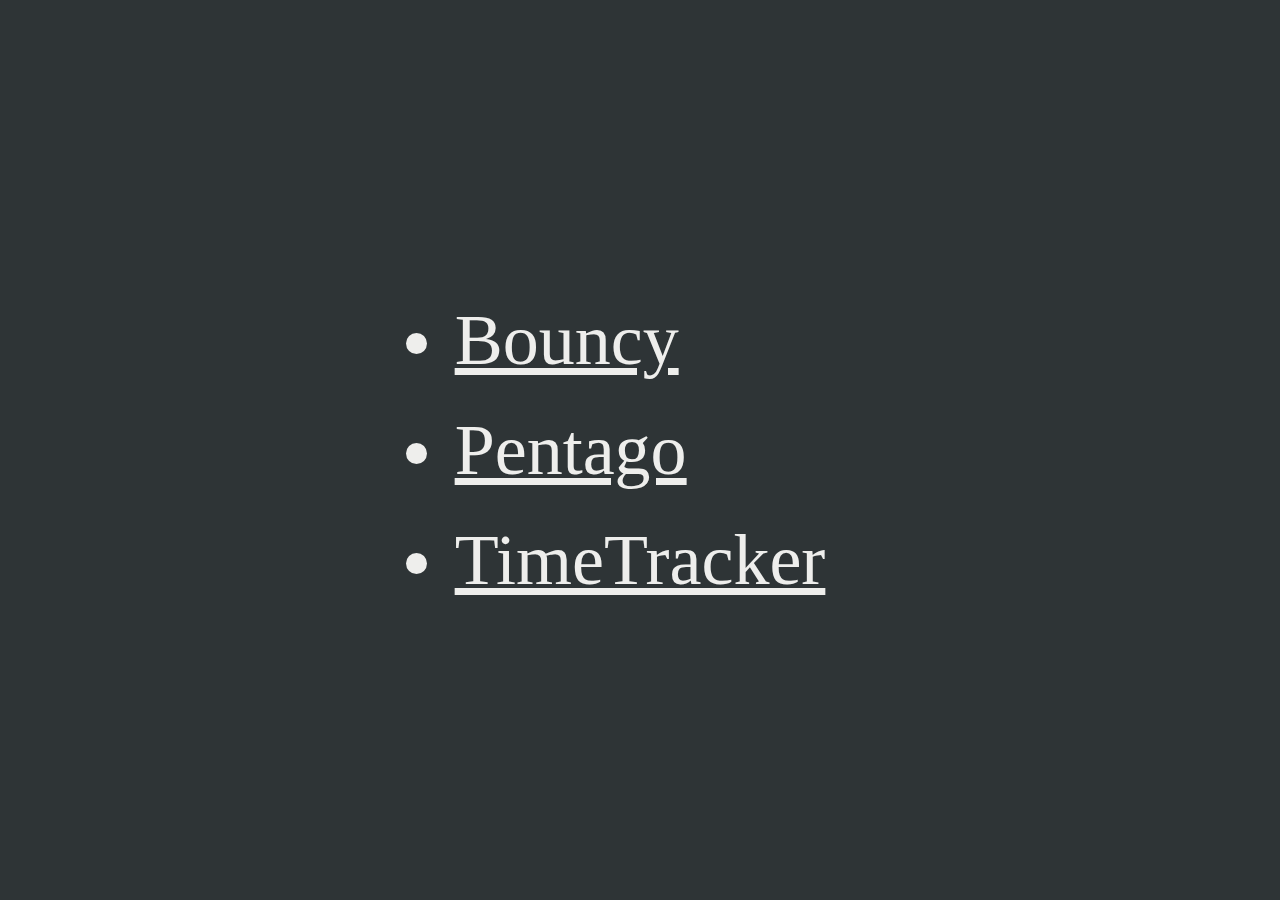
<file: index.html>
<!DOCTYPE html>
<html>
<head>
    <meta name="viewport" content="width=device-width">
    <meta content="text/html;charset=utf-8" http-equiv="Content-Type">
    <meta content="utf-8" http-equiv="encoding">
    <link rel="icon" type="image/png" href="favicon.png" />

    <title>Daniël Knippers</title>

    <style>
    body {
        background-color: #2e3436;
        display: flex;
        align-content: center;
        justify-content: center;
        margin: 0;
        height: 100vh;
        font-family: Palatino Linotype, serif;
        color: #eeeeec;
    }

    a, a:visited {
        color: inherit;
    }

    main {
        align-self: center;
    }

    ul {
        margin: 0;
        padding: 0;
    }

    ul li {
        margin: 3vmin 0;
        font-size: 8vmin;
    }
    </style>
</head>

<body>
    <main>
        <ul>
            <li>
              <a href="/bouncy/" title="Bouncy">Bouncy</a>
            </li>
             <li>
              <a href="/pentago/" title="Pentago">Pentago</a>
            </li>
            <li>
              <a href="/time-tracker/" title="TimeTracker">TimeTracker</a>
            </li>
        </ul>
    </main>
</body>
</html>
</file>
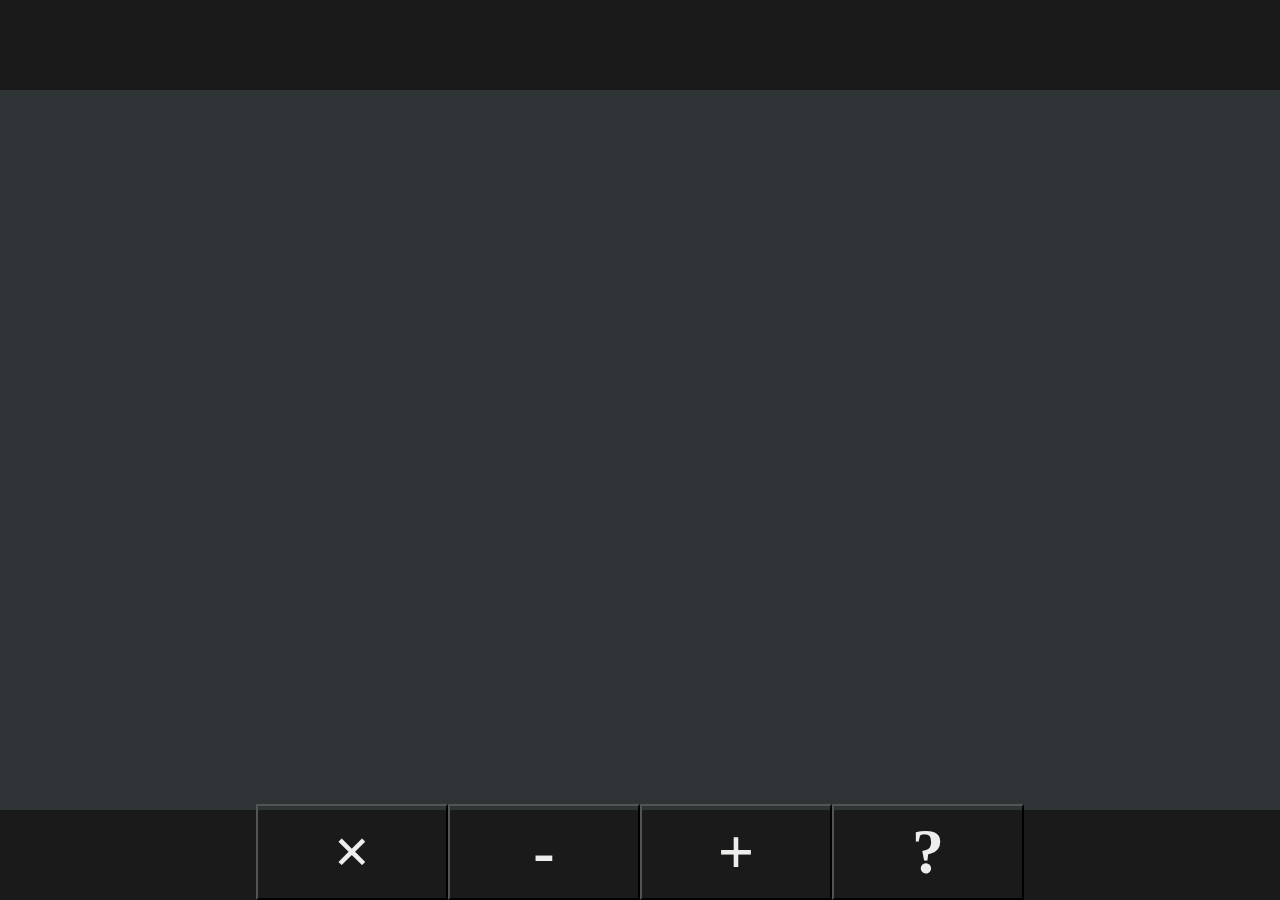
<file: bouncy/index.html>
<html>

<head>
	<title>Bouncy</title>
	<link rel="stylesheet" href="css/game.css?v=1" />
	<meta name="viewport" content="initial-scale=1.0, user-scalable=no" />
	<meta charset="utf-8">
	<link rel="icon" type="image/png" href="favicon.png" />
</head>

<body>
	<canvas id="canvas" width="640" height="360" tabindex="0"></canvas>
	<script src="js/game.js"></script>
	<div class="buttons">
		<button type="button" onclick="Game.reset()">&times;</button>
		<button type="button" onclick="Game.removeBall()">-</button>
		<button type="button" onclick="Game.addBall()">+</button>
		<button type="button" onclick="Game.lockedBalls()">?</button>
	</div>
</body>

</html>
</file>
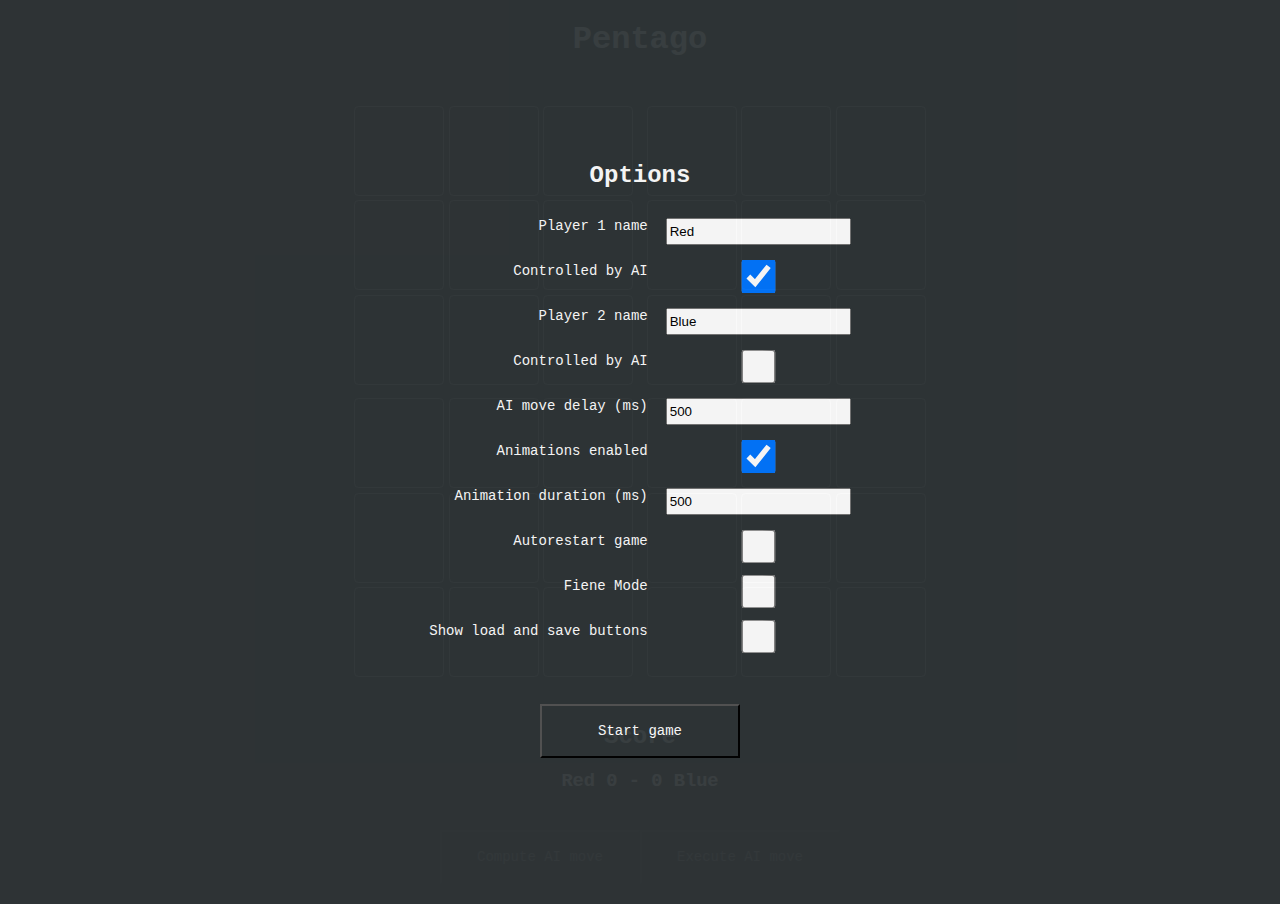
<file: pentago/index.html>
<!doctype html><html lang="en"><head><meta charset="utf-8"><meta name="viewport" content="width=device-width,initial-scale=1,shrink-to-fit=no"><meta name="theme-color" content="#000000"><link rel="manifest" href="/pentago/manifest.json"><link rel="icon shortcut" type="image/png" href="/pentago/favicon.png"/><title>Pentago</title><link href="/pentago/static/css/main.e7358b23.chunk.css" rel="stylesheet"></head><body><div id="root"></div><script>!function(e){function t(t){for(var n,a,l=t[0],p=t[1],f=t[2],c=0,s=[];c<l.length;c++)a=l[c],Object.prototype.hasOwnProperty.call(o,a)&&o[a]&&s.push(o[a][0]),o[a]=0;for(n in p)Object.prototype.hasOwnProperty.call(p,n)&&(e[n]=p[n]);for(i&&i(t);s.length;)s.shift()();return u.push.apply(u,f||[]),r()}function r(){for(var e,t=0;t<u.length;t++){for(var r=u[t],n=!0,l=1;l<r.length;l++){var p=r[l];0!==o[p]&&(n=!1)}n&&(u.splice(t--,1),e=a(a.s=r[0]))}return e}var n={},o={1:0},u=[];function a(t){if(n[t])return n[t].exports;var r=n[t]={i:t,l:!1,exports:{}};return e[t].call(r.exports,r,r.exports,a),r.l=!0,r.exports}a.m=e,a.c=n,a.d=function(e,t,r){a.o(e,t)||Object.defineProperty(e,t,{enumerable:!0,get:r})},a.r=function(e){"undefined"!=typeof Symbol&&Symbol.toStringTag&&Object.defineProperty(e,Symbol.toStringTag,{value:"Module"}),Object.defineProperty(e,"__esModule",{value:!0})},a.t=function(e,t){if(1&t&&(e=a(e)),8&t)return e;if(4&t&&"object"==typeof e&&e&&e.__esModule)return e;var r=Object.create(null);if(a.r(r),Object.defineProperty(r,"default",{enumerable:!0,value:e}),2&t&&"string"!=typeof e)for(var n in e)a.d(r,n,function(t){return e[t]}.bind(null,n));return r},a.n=function(e){var t=e&&e.__esModule?function(){return e.default}:function(){return e};return a.d(t,"a",t),t},a.o=function(e,t){return Object.prototype.hasOwnProperty.call(e,t)},a.p="/pentago/";var l=this.webpackJsonppentago=this.webpackJsonppentago||[],p=l.push.bind(l);l.push=t,l=l.slice();for(var f=0;f<l.length;f++)t(l[f]);var i=p;r()}([])</script><script src="/pentago/static/js/2.037c5767.chunk.js"></script><script src="/pentago/static/js/main.b5378790.chunk.js"></script></body></html>
</file>
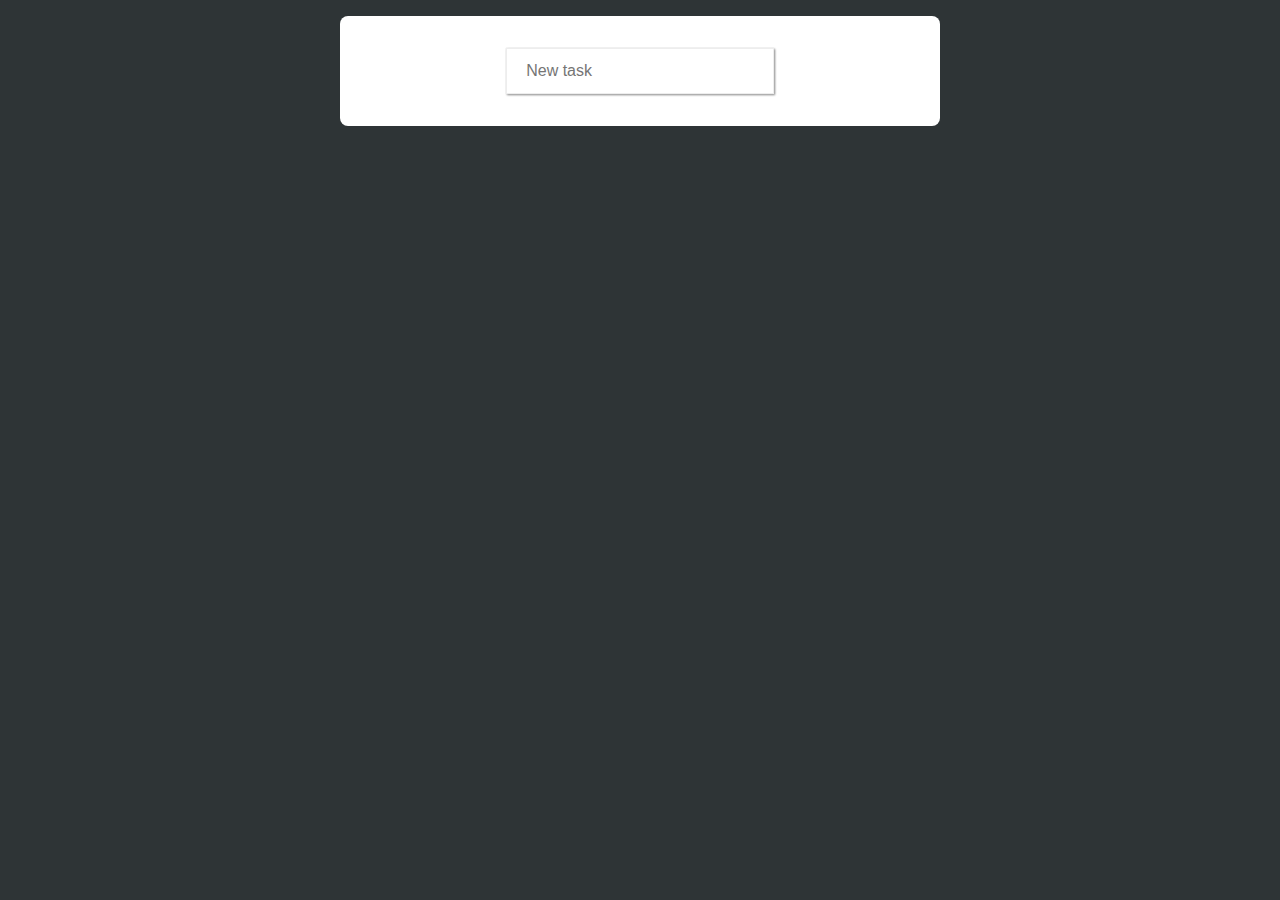
<file: time-tracker/index.html>
<!DOCTYPE html>
<html lang="en">
  <head>
    <meta charset="UTF-8">
    <link rel="icon" href="./favicon.ico">
    <link rel="icon" type="image/png" sizes="32x32" href="./favicon-32x32.png" />
    <link rel="icon" type="image/png" sizes="16x16" href="./favicon-16x16.png" />
    
    <link href="./fa/css/fontawesome.min.css" rel="stylesheet" />
    <link href="./fa/css/regular.min.css" rel="stylesheet" />
    <link href="./fa/css/solid.min.css" rel="stylesheet" />

    <meta name="viewport" content="width=device-width, initial-scale=1.0">
    <title>Time Tracker</title>
    <script type="module" crossorigin src="./assets/index-C9nJOn1Z.js"></script>
    <link rel="stylesheet" crossorigin href="./assets/index-BOyByp5h.css">
  </head>
  <body>
    <div id="app"></div>
  </body>
</html>
</file>
<file: bouncy/css/game.css>
* {
  box-sizing: border-box;
}
:focus {
  outline: none;
}
body {
  background-color: #1a1a1a;
  color: white;
  margin: 0;
  height: 100vh;
  display: flex;
  flex-direction: column;
  justify-content: center;
  align-items: center;
}
canvas {
  background-color: #2e3436;
  align-self: center;
  width: 100vw;
}
.buttons button {
  color: #eeeeec;
  font-family: Consolas;
  font-weight: bold;
  background: none;
  margin: 0px;
  position: fixed;
  bottom: 0;
  right: 0;
}
@media screen and (orientation: landscape) {
  .buttons button {
    width: 15vw;
    height: 7.5vw;
    font-size: 5vw;
  }
}
@media screen and (orientation: portrait) {
  .buttons button {
    width: 25vw;
    height: 12.5vw;
    font-size: 8.33333333vw;
  }
}
@media screen and (orientation: landscape) {
  .buttons button:nth-of-type(1) {
    left: calc(20%);
  }
}
@media screen and (orientation: portrait) {
  .buttons button:nth-of-type(1) {
    left: calc(0%);
  }
}
@media screen and (orientation: landscape) {
  .buttons button:nth-of-type(2) {
    left: calc(35%);
  }
}
@media screen and (orientation: portrait) {
  .buttons button:nth-of-type(2) {
    left: calc(25%);
  }
}
@media screen and (orientation: landscape) {
  .buttons button:nth-of-type(3) {
    left: calc(50%);
  }
}
@media screen and (orientation: portrait) {
  .buttons button:nth-of-type(3) {
    left: calc(50%);
  }
}
@media screen and (orientation: landscape) {
  .buttons button:nth-of-type(4) {
    left: calc(65%);
  }
}
@media screen and (orientation: portrait) {
  .buttons button:nth-of-type(4) {
    left: calc(75%);
  }
}
.buttons button:hover {
  cursor: pointer;
}
</file>
<file: pentago/static/css/main.e7358b23.chunk.css>
*{box-sizing:border-box}html{margin:0;padding:0;height:100vh}body{margin:0;font-family:Consolas,monospace;background-color:#2e3436;color:#fff;height:100%}.game{display:flex;text-align:center;overflow-y:auto;overflow-x:hidden}.game img.fiene{margin:3vh}.game.game-over .cell,.game.game-over .cell:hover{opacity:.25}.game.player-1 .board.enable-quadrants .quadrant:hover{outline:4px solid #c00}@media (pointer:coarse){.game.player-1 .board.enable-quadrants .quadrant:hover{outline:none}}.game.player-1 .board.enable-quadrants .quadrant.selected{outline:4px solid #c00}.game.player-1 .cell.empty:hover{background-color:#c00}.game.player-1 .cell.empty.ai-preview{border-color:#c00}.game.player-2 .board.enable-quadrants .quadrant:hover{outline:4px solid #3465a4}@media (pointer:coarse){.game.player-2 .board.enable-quadrants .quadrant:hover{outline:none}}.game.player-2 .board.enable-quadrants .quadrant.selected{outline:4px solid #3465a4}.game.player-2 .cell.empty:hover{background-color:#3465a4}.game.player-2 .cell.empty.ai-preview{border-color:#3465a4}@media screen and (max-width:400px){h2{font-size:1.1em}}@media screen and (max-width:400px){h2,h3{margin:.75em 0}h3{font-size:.85em}}.controls{padding:1.5vw 0}.controls .buttons{display:flex;flex-flow:row wrap;justify-content:center}button.btn{width:48vw;max-width:200px;height:6vh;min-height:25px;color:#fff;font-family:inherit;font-size:14px;background-color:#2e3436;-webkit-tap-highlight-color:rgba(255,255,255,0)}button.btn:focus{outline:none}button.btn:hover{cursor:pointer;-webkit-filter:invert(100%);filter:invert(100%)}button.btn:disabled{color:grey}button.btn:disabled:hover{-webkit-filter:none;filter:none;cursor:not-allowed}@media screen and (max-width:400px){button.btn{font-size:12px}}@media (pointer:coarse){button.btn:hover{-webkit-filter:none;filter:none}}.column-center{display:flex;flex-direction:column;align-items:center;flex:1 1;justify-content:center;min-height:100vh}.error{padding:5vmin;background-color:#eeeeec;color:#c00;font-weight:700}.quadrant{position:relative;margin:.5vmin;display:flex;flex:1 0 auto;flex-direction:row;flex-wrap:wrap;max-width:46.5vmin;max-height:46.5vmin;-webkit-tap-highlight-color:rgba(255,255,255,0)}@media screen and (orientation:landscape){.quadrant{max-width:31.5vh;max-height:31.5vh}}.quadrant .arrows{position:absolute;left:0;top:0;width:100%;height:100%;display:flex;justify-content:center;align-items:center;z-index:-1}.quadrant.ai-preview .arrows,.quadrant.selected .arrows,.quadrant.show-last-move .arrows{z-index:1}.quadrant .arrow.ai-preview svg,.quadrant .arrow.last-rotation svg,.quadrant.selected .arrow svg{display:block}.quadrant.animating .arrow{display:none}.quadrant .arrow{display:flex;height:100%;justify-content:center;align-items:center;flex:1 1;-webkit-tap-highlight-color:rgba(255,255,255,0)}.quadrant .arrow.counter-clockwise{order:1}.quadrant .arrow.clockwise{order:2}.quadrant .arrow.player-1 svg:hover{fill:#c00}.quadrant .arrow.player-2 svg:hover{fill:#3465a4}.quadrant .arrow svg{display:none;fill:#eeeeec;stroke-width:10px;stroke:#eeeeec;opacity:.5;width:80%;height:80%}.quadrant .arrow svg:hover{opacity:1;cursor:pointer}.quadrant .arrow.ai-preview svg{opacity:1}.quadrant .arrow.ai-preview.player-1 svg{fill:#c00}.quadrant .arrow.ai-preview.player-2 svg{fill:#3465a4}.quadrant .arrow.last-rotation svg{opacity:1}.quadrant .arrow.last-rotation.player-1 svg,.quadrant .arrow.last-rotation.player-1 svg:hover{fill:#3465a4}.quadrant .arrow.last-rotation.player-2 svg,.quadrant .arrow.last-rotation.player-2 svg:hover{fill:#c00}.board{flex:3 3;max-width:95vmin;max-height:95vmin;flex-direction:row;flex-wrap:wrap;display:flex;margin:1.5vw 0}@media screen and (orientation:landscape){.board{max-width:65vh;max-height:65vh}}.board.disable-cells .cell{pointer-events:none}.board.disable-cells .cell.winning{opacity:1}.board.show-last-move .cell{opacity:.25}.board.show-last-move .cell.last-move{opacity:1}.board.enable-quadrants .quadrant:hover{cursor:pointer}.row{display:flex;flex-direction:row;justify-content:center}.cell{margin:.25vmin;border-radius:5%;flex:1 0 auto;width:15vmin;height:15vmin;-webkit-tap-highlight-color:rgba(255,255,255,0);border:.2vmin solid transparent}@media screen and (orientation:landscape){.cell{width:10vh;height:10vh}}.cell.player-1{background-color:#c00}.cell.player-2{background-color:#3465a4}.cell.empty{border-color:#888a85;background-color:transparent}.cell.empty:hover{cursor:pointer;opacity:.5;box-shadow:0 0 0 2px #eeeeec}.cell.empty.ai-preview{border-width:4px;border-style:solid}.cell.last-move{box-shadow:0 0 0 2px #eeeeec}.cell>img{max-width:60%;vertical-align:bottom}.options{display:none;flex-direction:column;z-index:3;opacity:.95;position:fixed;left:0;top:0;right:0;bottom:0;background-color:#2e3436;align-items:center;justify-content:center}.options hr{width:100%}.options .option-columns{display:flex;max-width:95vw;margin-bottom:5vh}.options .option-columns .option-column{display:flex;flex-direction:column;text-align:right;font-size:14px;max-width:48vw}@media screen and (max-width:400px){.options .option-columns .option-column{font-size:12px}}.options .option-columns .option-column>*{-webkit-user-select:none;-moz-user-select:none;-ms-user-select:none;user-select:none;margin:1vh;height:3vh;min-height:20px}.options .option-columns .option-column>input[type=checkbox]{transform:scale(1.25)}.options.visible{display:flex}.options button:hover,.options input[type=checkbox]:hover,.options label:hover{cursor:pointer}
/*# sourceMappingURL=main.e7358b23.chunk.css.map */
</file>
<file: time-tracker/assets/index-BOyByp5h.css>
:root{--dark: #2e3436;--purple: #333399;--light: #ededed;--red: #cc0000;--orange: #f57900;--dynamic-font-size: calc(12px + 4 * ((100vw - 300px) / (600 - 300)));--focus-box-shadow: 1px 1px 3px 0 var(--purple);--dropzone-outline: 3px solid var(--orange);--dragging-outline: 3px dashed var(--purple)}*{box-sizing:border-box;font-family:Calibri,Ubuntu,sans-serif}html{font-size:75%}@media screen and (min-width: 300px){html{font-size:var(--dynamic-font-size)}}@media screen and (min-width: 600px){html{font-size:100%}}body{padding:0;margin:0;background-color:var(--dark)}main{flex:1}.timeslot{display:flex;justify-content:center;align-items:center;padding:.25em 0}.timeslot>.timeslot-controls{flex:1}.timeslot>.timeslot-controls>.timeslot-control{visibility:hidden;color:var(--dark);padding:.35em}.timeslot>.timeslot-controls>.timeslot-control>i{display:inline-block}.timeslot>.timeslot-controls>.timeslot-control.timeslot-to-task>i{transform:rotate(-90deg)}.timeslot>.timeslot-controls>.timeslot-control:hover{cursor:pointer;color:var(--purple)}.timeslot>.timeslot-controls>.timeslot-control:hover.timeslot-remove{color:var(--red)}.timeslot>.timeslot-controls:hover>.timeslot-control{visibility:visible}.timeslot .timeslot-period{flex:1;text-align:center;display:flex}.timeslot .timeslot-period .timeslot-begin{flex:4;text-align:right}.timeslot .timeslot-period .timeslot-begin>.edit-time{text-align:right}.timeslot .timeslot-period .timeslot-begin:hover{cursor:text}.timeslot .timeslot-period .timeslot-separator{flex:1}.timeslot .timeslot-period .timeslot-end{flex:4;text-align:left}.timeslot .timeslot-period .timeslot-end:hover{cursor:text}.timeslot .timeslot-period .edit-time{width:3em;border:none;font-size:1em;outline:none;padding:0;font-weight:700}.timeslot.active .timeslot-end{font-weight:700;color:var(--purple)}.timeslot .timeslot-right{flex:1;text-align:right}.timeslot .timeslot-right .timeslot-duration{font-size:.9em;text-align:right}.timeslot.dragging{outline:var(--dragging-outline)}.timeslot.dragging *{opacity:.8}#time-tracker .task{margin:2em 0 0;background-color:#fff;box-shadow:0 0 1px #d3d3d3,1px 1px 2px gray}#time-tracker .task~.task{margin-top:1em}#time-tracker .task.subtask{margin-top:.5em;margin-bottom:.5em}#time-tracker .task.subtask~.subtask{margin-top:1em}#time-tracker .task>.task-head{padding:0;background-color:var(--dark);color:#fff;display:flex;justify-content:center;align-items:center}#time-tracker .task>.task-head>.left,#time-tracker .task>.task-head>.right{flex:2}#time-tracker .task>.task-head>.left{display:flex}#time-tracker .task>.task-head>.left>button{flex:1;visibility:hidden;padding:.5em;border:none;box-shadow:none;color:var(--light);max-width:2.5em}#time-tracker .task>.task-head>.left>button.toggle-collapse>i,#time-tracker .task>.task-head>.left>button.add-subtask>i{font-size:1em}#time-tracker .task>.task-head>.left>button:hover{background-color:#fff;color:var(--purple)}#time-tracker .task>.task-head>.left:hover>button{visibility:visible}#time-tracker .task>.task-head>.left>span{visibility:hidden}#time-tracker .task>.task-head>.left:hover{cursor:pointer}#time-tracker .task>.task-head>.left:hover>span{visibility:visible}#time-tracker .task>.task-head>.center{flex:3}#time-tracker .task>.task-head>.center .task-name{padding:.5em 0;text-align:center}#time-tracker .task>.task-head>.center .task-name:hover{cursor:text}#time-tracker .task>.task-head>.center .task-name.edit{width:100%;border:none;font-size:1em}#time-tracker .task>.task-head>.center .task-name.edit:focus{box-shadow:var(--focus-box-shadow);border:none}#time-tracker .task>.task-head>.right{display:flex;justify-content:flex-end}#time-tracker .task>.task-head>.right .task-duration-wrapper{padding:.5em 1em}#time-tracker .task>.task-head>.right .task-duration-wrapper .task-duration{font-size:.9em;font-weight:700;text-align:right}#time-tracker .task.subtask>.task-head{background-color:#ddd;color:var(--dark)}#time-tracker .task.subtask>.task-head>.left>button{color:var(--dark)}#time-tracker .task.subtask>.task-head>.left>button:hover{background-color:#fff;color:var(--purple)}#time-tracker .task>.task-controls{display:flex}#time-tracker .task>.task-controls>button{flex:1}#time-tracker .task>.task-body{padding:.5em 1em}#time-tracker .task>.task-body .subtasks{font-size:.95em}#time-tracker .task.active>.task-head{background-color:var(--purple);color:#fff}#time-tracker .task.active>.task-head>.left>button{color:#fff}#time-tracker .task.active>.task-head>.left>button:hover{color:var(--purple)}#time-tracker .task.active-ancestor>.task-head>.right>.task-duration-wrapper{background-color:var(--purple);color:#fff}#time-tracker .task.dropzone{outline:var(--dropzone-outline);box-shadow:none}#time-tracker .task.dragging{outline:var(--dragging-outline);box-shadow:none}#time-tracker .task.dragging *{opacity:.8}#time-tracker .task.collapsed>.task-body{display:none}#time-tracker .confirm-dialog-wrapper{position:fixed;top:0;left:0;right:0;bottom:0;display:flex;justify-content:center;align-items:center;background-color:#000c}#time-tracker .confirm-dialog-wrapper>.confirm-dialog{background-color:#fff;padding:2em;min-width:15em;border-radius:.2em}#time-tracker .confirm-dialog-wrapper>.confirm-dialog>.text{display:block;margin-bottom:1.5em;font-weight:700;text-align:center}#time-tracker .confirm-dialog-wrapper>.confirm-dialog>.buttons{display:flex}#time-tracker .confirm-dialog-wrapper>.confirm-dialog>.buttons>button{flex:1}#time-tracker .confirm-dialog-wrapper>.confirm-dialog>.buttons>button:focus,#time-tracker .confirm-dialog-wrapper>.confirm-dialog>.buttons>button:hover{box-shadow:var(--focus-box-shadow)}#time-tracker .confirm-dialog-wrapper>.confirm-dialog>.buttons>button:active{box-shadow:none}#time-tracker .confirm-dialog-wrapper>.confirm-dialog>.buttons>.ok{margin-left:1em}#time-tracker{padding:2rem;margin:0 auto;display:none;max-width:600px;color:var(--dark);background-color:#fff}@media screen and (min-width: 600px){#time-tracker{margin:1rem auto;border-radius:.5rem}}#time-tracker.loaded{display:flex;justify-content:center}#time-tracker .top-container{position:relative;justify-content:center;display:flex;align-items:center}#time-tracker .top-container>.left,#time-tracker .top-container>.right{flex:1}@media screen and (max-width: 320px){#time-tracker .top-container>.left{flex:0}}#time-tracker .top-container>.center{flex:2}#time-tracker .top-container .new-task{box-shadow:0 0 1px #d3d3d3,1px 1px 2px gray;font-size:1em;padding:.8em 1.2em;border:1px solid var(--light);width:100%}#time-tracker .top-container .new-task:focus{box-shadow:var(--focus-box-shadow)}#time-tracker .top-container .total-duration{color:#888a85;text-align:right;font-size:1em;margin-left:.5em;visibility:hidden}#time-tracker .top-container .total-duration.visible{visibility:visible}#time-tracker .top-container .total-duration>.clock{margin-left:.25em}#time-tracker .remove-all{background-color:#fff;padding:.5rem .8rem}#time-tracker .remove-all .text{font-size:.9rem;margin-left:.4rem;display:none}#time-tracker .remove-all:hover,#time-tracker .remove-all:focus{box-shadow:var(--focus-box-shadow)}#time-tracker .remove-all:hover .text,#time-tracker .remove-all:focus .text{display:inline}#time-tracker .remove-all:active{box-shadow:none}#time-tracker *[draggable=true]{cursor:move}#time-tracker ul{list-style-type:none;padding:0 0 0 1em;margin:0}#time-tracker input{outline:none}#time-tracker.dropzone{outline:var(--dropzone-outline);border-radius:0}#time-tracker button{font-size:1em;padding:.4em .8em;background:0 0;border:1px solid lightgray;box-shadow:1px 1px 1px #d3d3d3;outline:0}#time-tracker button:hover{cursor:pointer}
</file>
<file: time-tracker/fa/css/regular.min.css>
/*!
 * Font Awesome Free 5.13.0 by @fontawesome - https://fontawesome.com
 * License - https://fontawesome.com/license/free (Icons: CC BY 4.0, Fonts: SIL OFL 1.1, Code: MIT License)
 */
@font-face{font-family:"Font Awesome 5 Free";font-style:normal;font-weight:400;font-display:block;src:url(../webfonts/fa-regular-400.eot);src:url(../webfonts/fa-regular-400.eot?#iefix) format("embedded-opentype"),url(../webfonts/fa-regular-400.woff2) format("woff2"),url(../webfonts/fa-regular-400.woff) format("woff"),url(../webfonts/fa-regular-400.ttf) format("truetype"),url(../webfonts/fa-regular-400.svg#fontawesome) format("svg")}.far{font-family:"Font Awesome 5 Free";font-weight:400}
</file>
<file: time-tracker/fa/css/solid.min.css>
/*!
 * Font Awesome Free 5.13.0 by @fontawesome - https://fontawesome.com
 * License - https://fontawesome.com/license/free (Icons: CC BY 4.0, Fonts: SIL OFL 1.1, Code: MIT License)
 */
@font-face{font-family:"Font Awesome 5 Free";font-style:normal;font-weight:900;font-display:block;src:url(../webfonts/fa-solid-900.eot);src:url(../webfonts/fa-solid-900.eot?#iefix) format("embedded-opentype"),url(../webfonts/fa-solid-900.woff2) format("woff2"),url(../webfonts/fa-solid-900.woff) format("woff"),url(../webfonts/fa-solid-900.ttf) format("truetype"),url(../webfonts/fa-solid-900.svg#fontawesome) format("svg")}.fa,.fas{font-family:"Font Awesome 5 Free";font-weight:900}
</file>
